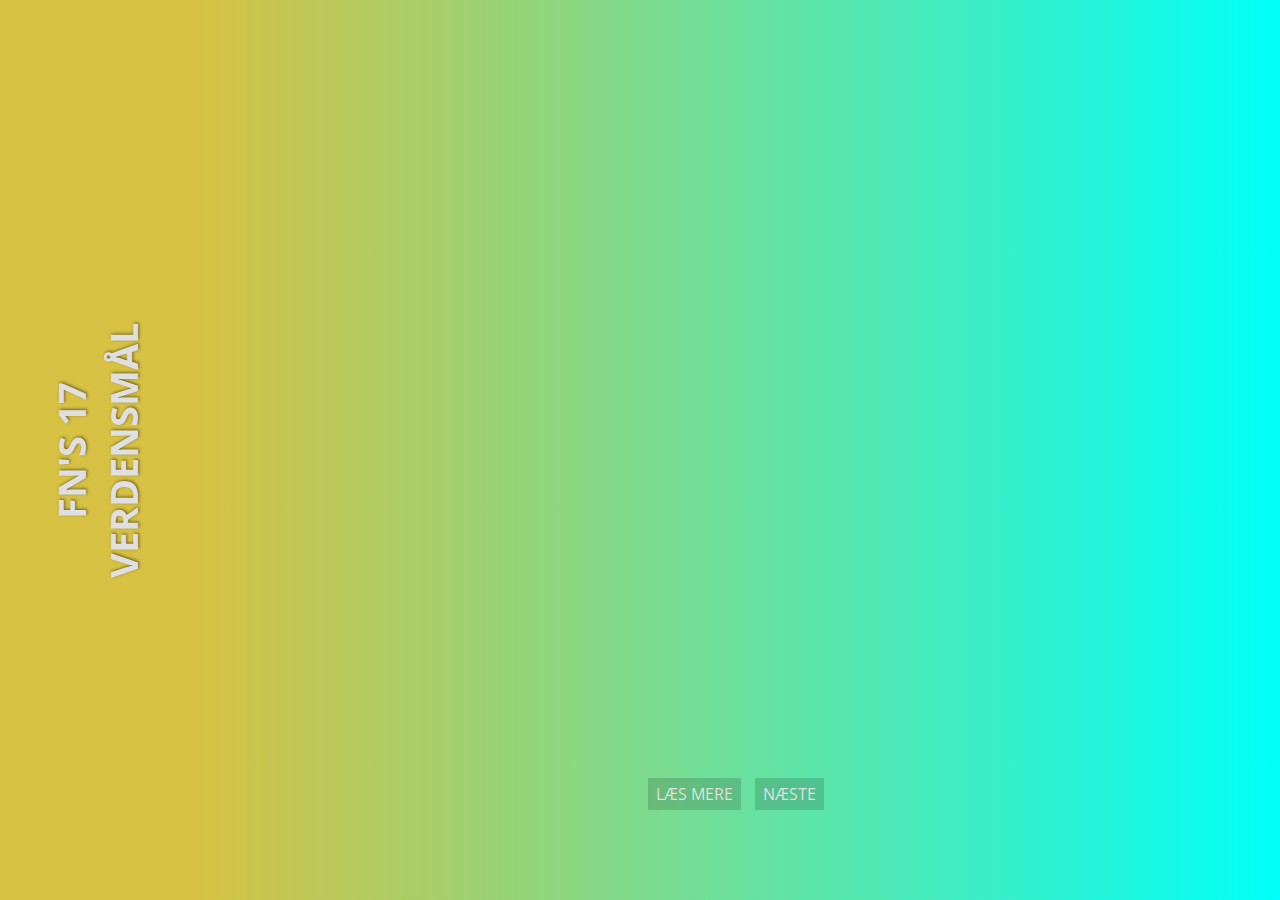
<file: index.html>
<!DOCTYPE html>
<html lang="da">
<head>
    <meta charset="UTF-8">
    <meta name="viewport" content="width=device-width, initial-scale=1.0">
    <title>FN - De 17. verdens mål</title>

    <link rel="stylesheet" href="./assets/css/main.css">

    <link rel="preconnect" href="https://fonts.gstatic.com">
    <link href="https://fonts.googleapis.com/css2?family=Open+Sans:wght@300;400;600&display=swap" rel="stylesheet">
</head>
<body>
    <nav><h1>Fn's 17 verdensmål</h1></nav>
    <main>
        <section id="card_container"></section>
        <span id="btn_section">
            <button type="button" id="read_btn">Læs mere</button>
            <button type="button" id="nxt_btn">næste</button>
        </span>
    </main>

    <script src="./assets/js/errorCatching.js"></script>
    <script src="./assets/js/script.js"></script>
</body>
</html>
</file>
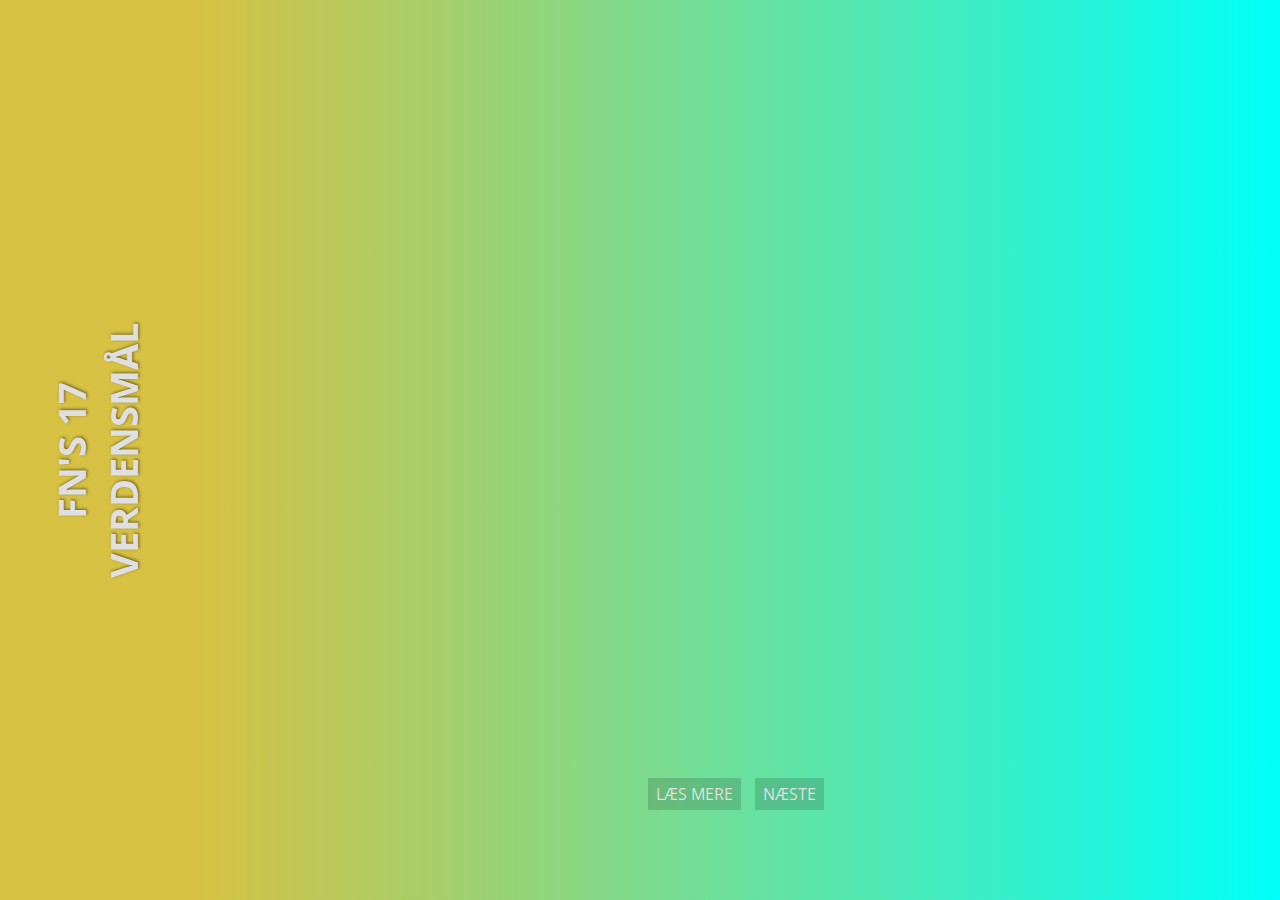
<file: tryTwo.html>
<!DOCTYPE html>
<html lang="da">
<head>
    <meta charset="UTF-8">
    <meta name="viewport" content="width=device-width, initial-scale=1.0">
    <title>Document</title>
    <link rel="stylesheet" href="/assets/css/tryTwo.css">

    <link rel="preconnect" href="https://fonts.gstatic.com">
    <link href="https://fonts.googleapis.com/css2?family=Open+Sans:wght@300;400;600&display=swap" rel="stylesheet">

    <link rel="stylesheet" href="https://cdnjs.cloudflare.com/ajax/libs/font-awesome/5.15.1/css/all.min.css">
</head>
<body>
    <nav><h1>Fn's 17 verdensmål</h1></nav>
    <main>
        <section id="card_container"></section>
        <span id="btn_section">
            <button type="button" id="read_btn">Læs mere</button>
            <button type="button" id="nxt_btn">næste</button>
        </span>
    </main>

    <script src="/assets/js/tryTwo.js"></script>
</body>
</html>
</file>
<file: assets/css/main.css>
* {
  padding: 0;
  margin: 0;
  -webkit-box-sizing: border-box;
          box-sizing: border-box;
  font-family: 'Open Sans', sans-serif;
}

body {
  height: 100vh;
  width: 100%;
  display: -ms-grid;
  display: grid;
  -ms-grid-rows: 80% auto;
  -ms-grid-columns: 100%;
      grid-template: 80% auto / 100%;
      grid-template-areas: 'mainSec'  'navSec';
}

@media (min-width: 1200px) {
  body {
    -ms-grid-rows: 100%;
    -ms-grid-columns: 15% auto;
        grid-template: 100% / 15% auto;
        grid-template-areas: 'navSec mainSec';
  }
}

body main {
  -ms-grid-row: 1;
  -ms-grid-column: 1;
  grid-area: mainSec;
  background: #d6c142;
  background: -webkit-gradient(linear, left bottom, left top, from(#d6c142), to(#00fff8));
  background: linear-gradient(0deg, #d6c142 0%, #00fff8 100%);
  overflow: hidden;
  display: -webkit-box;
  display: -ms-flexbox;
  display: flex;
  -webkit-box-align: center;
      -ms-flex-align: center;
          align-items: center;
  position: relative;
}

@media (min-width: 1200px) {
  body main {
    background: #d6c142;
    background: -webkit-gradient(linear, left top, right top, from(#d6c142), to(#00fff8));
    background: linear-gradient(90deg, #d6c142 0%, #00fff8 100%);
  }
}

body main #card_container {
  width: -webkit-fit-content;
  width: -moz-fit-content;
  width: fit-content;
  height: 70%;
  display: -webkit-box;
  display: -ms-flexbox;
  display: flex;
  -webkit-box-align: center;
      -ms-flex-align: center;
          align-items: center;
  padding: 20px;
}

@media (min-width: 1200px) {
  body main #card_container {
    height: 65%;
  }
}

body main #card_container .card {
  width: 50vw;
  height: 65%;
  margin: 25px;
  -webkit-box-shadow: 3px 3px 6px rgba(0, 0, 0, 0.5);
          box-shadow: 3px 3px 6px rgba(0, 0, 0, 0.5);
  position: relative;
  -webkit-perspective: 1000px;
          perspective: 1000px;
  -webkit-transform-style: preserve-3d;
          transform-style: preserve-3d;
  -webkit-transition: 1s ease-in-out;
  transition: 1s ease-in-out;
}

@media (min-width: 1200px) {
  body main #card_container .card {
    height: 70%;
    width: 16vw;
  }
}

body main #card_container .card .cardFront, body main #card_container .card .cardBack {
  position: absolute;
  top: 0;
  left: 0;
  width: 100%;
  height: 100%;
  -webkit-backface-visibility: hidden;
          backface-visibility: hidden;
  color: #dfdfdf;
  text-shadow: 0px 0px 2px rgba(0, 0, 0, 0.5);
  display: -webkit-box;
  display: -ms-flexbox;
  display: flex;
  -webkit-box-align: center;
      -ms-flex-align: center;
          align-items: center;
  -webkit-box-pack: center;
      -ms-flex-pack: center;
          justify-content: center;
  -webkit-box-orient: vertical;
  -webkit-box-direction: normal;
      -ms-flex-direction: column;
          flex-direction: column;
  text-align: center;
}

body main #card_container .card .cardFront {
  background-color: #333;
  position: relative;
  background-position: center;
  background-size: cover;
}

body main #card_container .card .cardFront svg {
  position: absolute;
  right: 20px;
  bottom: 20px;
  fill: #dfdfdf;
  height: 10%;
  z-index: 10;
  -webkit-filter: drop-shadow(0px 0px 2px rgba(0, 0, 0, 0.5));
          filter: drop-shadow(0px 0px 2px rgba(0, 0, 0, 0.5));
}

body main #card_container .card .cardFront h2 {
  width: 80%;
  z-index: 10;
  text-transform: uppercase;
  text-shadow: 3px 3px 6px rgba(0, 0, 0, 0.5);
  font-size: 1em;
}

body main #card_container .card .cardFront .overlay {
  background-color: black;
  opacity: 0.4;
  position: absolute;
  width: 100%;
  height: 100%;
}

body main #card_container .card .cardBack {
  -webkit-transform: rotateY(180deg);
          transform: rotateY(180deg);
}

body main #card_container .card .cardBack p {
  width: 80%;
}

body main #card_container .card.active {
  -webkit-transform: rotateY(180deg) scale(1.15);
          transform: rotateY(180deg) scale(1.15);
  -webkit-box-shadow: -3px 3px 6px rgba(0, 0, 0, 0.5);
          box-shadow: -3px 3px 6px rgba(0, 0, 0, 0.5);
}

body main #btn_section {
  position: absolute;
  bottom: 5px;
  left: 50%;
  -webkit-transform: translateX(-50%);
          transform: translateX(-50%);
}

@media (min-width: 1200px) {
  body main #btn_section {
    bottom: 10%;
  }
}

body main #btn_section button {
  padding: 5px 8px;
  margin: 0 5px;
  text-transform: uppercase;
  background-color: rgba(0, 0, 0, 0.15);
  border: none;
  color: #dfdfdf;
  font-size: 1em;
}

body main #btn_section button:hover {
  -webkit-transform: scale(1.1);
          transform: scale(1.1);
  -webkit-box-shadow: 3px 3px 6px rgba(0, 0, 0, 0.5);
          box-shadow: 3px 3px 6px rgba(0, 0, 0, 0.5);
}

body nav {
  -ms-grid-row: 2;
  -ms-grid-column: 1;
  grid-area: navSec;
  background-color: #d6c142;
  display: -webkit-box;
  display: -ms-flexbox;
  display: flex;
  -webkit-box-align: center;
      -ms-flex-align: center;
          align-items: center;
  -webkit-box-pack: center;
      -ms-flex-pack: center;
          justify-content: center;
  font-size: 1.2em;
  color: #dfdfdf;
}

body nav h1 {
  text-transform: uppercase;
  text-shadow: 1px 1px 3px rgba(0, 0, 0, 0.5);
}

@media (min-width: 1200px) {
  body nav h1 {
    -webkit-transform: rotate(-90deg);
            transform: rotate(-90deg);
    text-align: center;
    font-size: 2em;
  }
}

#details_container {
  width: 100%;
  height: 100vh;
  z-index: 100;
  position: fixed;
  top: 0;
  left: 0;
  -webkit-backdrop-filter: blur(4px);
          backdrop-filter: blur(4px);
  color: #dfdfdf;
  display: none;
  -webkit-box-align: center;
      -ms-flex-align: center;
          align-items: center;
  -webkit-box-pack: center;
      -ms-flex-pack: center;
          justify-content: center;
}

#details_container .card_details {
  width: 80%;
  height: 80%;
  overflow-y: scroll;
  padding: 20px;
  display: -webkit-box;
  display: -ms-flexbox;
  display: flex;
  -webkit-box-align: center;
      -ms-flex-align: center;
          align-items: center;
  -webkit-box-orient: vertical;
  -webkit-box-direction: normal;
      -ms-flex-direction: column;
          flex-direction: column;
  text-align: center;
  text-shadow: 0px 0px 2px rgba(0, 0, 0, 0.5);
  -webkit-box-shadow: 3px 3px 6px rgba(0, 0, 0, 0.5);
          box-shadow: 3px 3px 6px rgba(0, 0, 0, 0.5);
}

@media (min-width: 1200px) {
  #details_container .card_details {
    width: 35%;
  }
}

#details_container .card_details p {
  margin-bottom: 20px;
}

#details_container .card_details #close_btn {
  position: absolute;
  top: 3%;
  right: 10%;
  font-size: 1.5em;
  cursor: pointer;
  text-transform: uppercase;
  color: black;
}

@media (min-width: 1200px) {
  #details_container .card_details #close_btn {
    right: 25%;
  }
}
</file>
<file: assets/css/tryTwo.css>
* {
  padding: 0;
  margin: 0;
  -webkit-box-sizing: border-box;
          box-sizing: border-box;
  font-family: 'Open Sans', sans-serif;
}

body {
  height: 100vh;
  width: 100%;
  display: -ms-grid;
  display: grid;
  -ms-grid-rows: 80% auto;
  -ms-grid-columns: 100%;
      grid-template: 80% auto / 100%;
      grid-template-areas: 'mainSec'  'navSec';
}

@media (min-width: 1200px) {
  body {
    -ms-grid-rows: 100%;
    -ms-grid-columns: 15% auto;
        grid-template: 100% / 15% auto;
        grid-template-areas: 'navSec mainSec';
  }
}

body main {
  -ms-grid-row: 1;
  -ms-grid-column: 1;
  grid-area: mainSec;
  background: #d6c142;
  background: -webkit-gradient(linear, left bottom, left top, from(#d6c142), to(#00fff8));
  background: linear-gradient(0deg, #d6c142 0%, #00fff8 100%);
  overflow: hidden;
  display: -webkit-box;
  display: -ms-flexbox;
  display: flex;
  -webkit-box-align: center;
      -ms-flex-align: center;
          align-items: center;
  position: relative;
}

@media (min-width: 1200px) {
  body main {
    background: #d6c142;
    background: -webkit-gradient(linear, left top, right top, from(#d6c142), to(#00fff8));
    background: linear-gradient(90deg, #d6c142 0%, #00fff8 100%);
  }
}

body main #card_container {
  width: -webkit-fit-content;
  width: -moz-fit-content;
  width: fit-content;
  height: 70%;
  display: -webkit-box;
  display: -ms-flexbox;
  display: flex;
  -webkit-box-align: center;
      -ms-flex-align: center;
          align-items: center;
  padding: 20px;
}

@media (min-width: 1200px) {
  body main #card_container {
    height: 65%;
  }
}

body main #card_container .card {
  width: 50vw;
  height: 65%;
  margin: 25px;
  -webkit-box-shadow: 3px 3px 6px rgba(0, 0, 0, 0.5);
          box-shadow: 3px 3px 6px rgba(0, 0, 0, 0.5);
  position: relative;
  -webkit-perspective: 1000px;
          perspective: 1000px;
  -webkit-transform-style: preserve-3d;
          transform-style: preserve-3d;
  -webkit-transition: 1s ease-in-out;
  transition: 1s ease-in-out;
}

@media (min-width: 1200px) {
  body main #card_container .card {
    height: 70%;
    width: 16vw;
  }
}

body main #card_container .card .cardFront, body main #card_container .card .cardBack {
  position: absolute;
  top: 0;
  left: 0;
  width: 100%;
  height: 100%;
  -webkit-backface-visibility: hidden;
          backface-visibility: hidden;
  color: #dfdfdf;
  text-shadow: 0px 0px 2px rgba(0, 0, 0, 0.5);
  display: -webkit-box;
  display: -ms-flexbox;
  display: flex;
  -webkit-box-align: center;
      -ms-flex-align: center;
          align-items: center;
  -webkit-box-pack: center;
      -ms-flex-pack: center;
          justify-content: center;
  -webkit-box-orient: vertical;
  -webkit-box-direction: normal;
      -ms-flex-direction: column;
          flex-direction: column;
  text-align: center;
}

body main #card_container .card .cardFront {
  background-color: #333;
  position: relative;
  background-position: center;
  background-size: cover;
}

body main #card_container .card .cardFront svg {
  position: absolute;
  right: 20px;
  bottom: 20px;
  fill: #dfdfdf;
  height: 10%;
  z-index: 10;
  -webkit-filter: drop-shadow(0px 0px 2px rgba(0, 0, 0, 0.5));
          filter: drop-shadow(0px 0px 2px rgba(0, 0, 0, 0.5));
}

body main #card_container .card .cardFront h2 {
  width: 80%;
  z-index: 10;
  text-transform: uppercase;
  text-shadow: 3px 3px 6px rgba(0, 0, 0, 0.5);
  font-size: 1em;
}

body main #card_container .card .cardFront .overlay {
  background-color: black;
  opacity: 0.4;
  position: absolute;
  width: 100%;
  height: 100%;
}

body main #card_container .card .cardBack {
  -webkit-transform: rotateY(180deg);
          transform: rotateY(180deg);
}

body main #card_container .card .cardBack p {
  width: 80%;
}

body main #card_container .card.active {
  -webkit-transform: rotateY(180deg) scale(1.15);
          transform: rotateY(180deg) scale(1.15);
  -webkit-box-shadow: -3px 3px 6px rgba(0, 0, 0, 0.5);
          box-shadow: -3px 3px 6px rgba(0, 0, 0, 0.5);
}

body main #btn_section {
  position: absolute;
  bottom: 5px;
  left: 50%;
  -webkit-transform: translateX(-50%);
          transform: translateX(-50%);
}

@media (min-width: 1200px) {
  body main #btn_section {
    bottom: 10%;
  }
}

body main #btn_section button {
  padding: 5px 8px;
  margin: 0 5px;
  text-transform: uppercase;
  background-color: rgba(0, 0, 0, 0.15);
  border: none;
  color: #dfdfdf;
  font-size: 1em;
}

body main #btn_section button:hover {
  -webkit-transform: scale(1.1);
          transform: scale(1.1);
  -webkit-box-shadow: 3px 3px 6px rgba(0, 0, 0, 0.5);
          box-shadow: 3px 3px 6px rgba(0, 0, 0, 0.5);
}

body nav {
  -ms-grid-row: 2;
  -ms-grid-column: 1;
  grid-area: navSec;
  background-color: #d6c142;
  display: -webkit-box;
  display: -ms-flexbox;
  display: flex;
  -webkit-box-align: center;
      -ms-flex-align: center;
          align-items: center;
  -webkit-box-pack: center;
      -ms-flex-pack: center;
          justify-content: center;
  font-size: 1.2em;
  color: #dfdfdf;
}

body nav h1 {
  text-transform: uppercase;
  text-shadow: 1px 1px 3px rgba(0, 0, 0, 0.5);
}

@media (min-width: 1200px) {
  body nav h1 {
    -webkit-transform: rotate(-90deg);
            transform: rotate(-90deg);
    text-align: center;
    font-size: 2em;
  }
}

#details_container {
  width: 100%;
  height: 100vh;
  z-index: 100;
  position: fixed;
  top: 0;
  left: 0;
  -webkit-backdrop-filter: blur(4px);
          backdrop-filter: blur(4px);
  color: #dfdfdf;
  display: none;
  -webkit-box-align: center;
      -ms-flex-align: center;
          align-items: center;
  -webkit-box-pack: center;
      -ms-flex-pack: center;
          justify-content: center;
}

#details_container .card_details {
  width: 80%;
  height: 80%;
  overflow-y: scroll;
  padding: 20px;
  display: -webkit-box;
  display: -ms-flexbox;
  display: flex;
  -webkit-box-align: center;
      -ms-flex-align: center;
          align-items: center;
  -webkit-box-orient: vertical;
  -webkit-box-direction: normal;
      -ms-flex-direction: column;
          flex-direction: column;
  text-align: center;
  text-shadow: 0px 0px 2px rgba(0, 0, 0, 0.5);
  -webkit-box-shadow: 3px 3px 6px rgba(0, 0, 0, 0.5);
          box-shadow: 3px 3px 6px rgba(0, 0, 0, 0.5);
}

@media (min-width: 1200px) {
  #details_container .card_details {
    width: 35%;
  }
}

#details_container .card_details p {
  margin-bottom: 20px;
}

#details_container .card_details #close_btn {
  position: absolute;
  top: 3%;
  right: 10%;
  font-size: 1.5em;
  cursor: pointer;
  text-transform: uppercase;
  color: black;
}

@media (min-width: 1200px) {
  #details_container .card_details #close_btn {
    right: 25%;
  }
}
</file>
